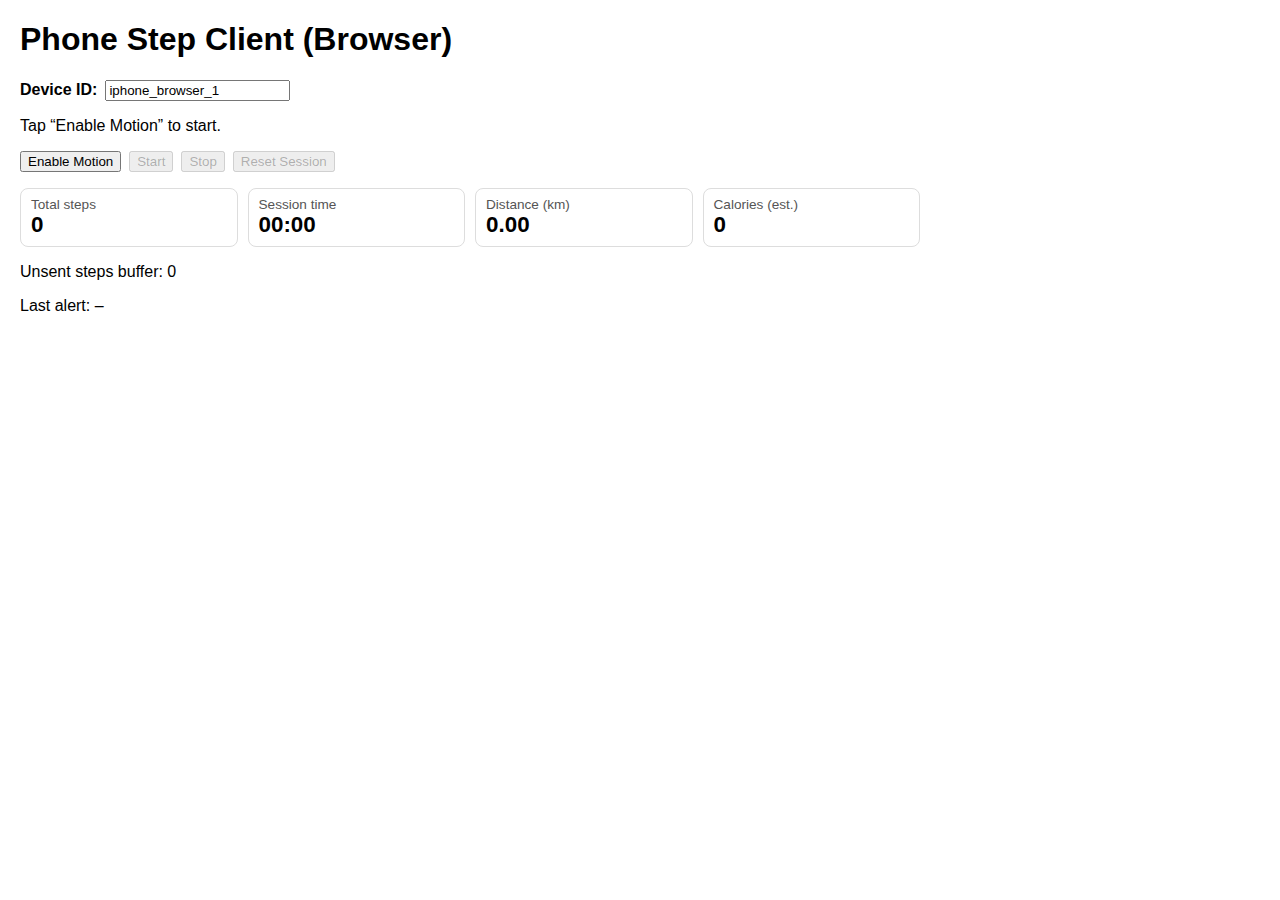
<file: ui/phone.html>
<!DOCTYPE html>
<html lang="en">
<head>
  <meta charset="UTF-8" />
  <title>Phone Step Client</title>
  <meta name="viewport" content="width=device-width, initial-scale=1.0" />
  <link rel="stylesheet" href="styles.css" />
</head>
<body>
  <h1>Phone Step Client (Browser)</h1>

  <div class="panel">
    <label for="deviceId"><strong>Device ID:</strong></label>
    <input id="deviceId" type="text" value="iphone_browser_1" />
  </div>

  <p id="status">Tap “Enable Motion” to start.</p>

  <div class="button-row">
    <button id="permBtn">Enable Motion</button>
    <button id="startBtn" disabled>Start</button>
    <button id="stopBtn" disabled>Stop</button>
    <button id="resetBtn" disabled>Reset Session</button>
  </div>

  <div class="stats-grid">
    <div class="stat">
      <div class="stat-label">Total steps</div>
      <div class="stat-value" id="totalSteps">0</div>
    </div>
    <div class="stat">
      <div class="stat-label">Session time</div>
      <div class="stat-value" id="sessionTime">00:00</div>
    </div>
    <div class="stat">
      <div class="stat-label">Distance (km)</div>
      <div class="stat-value" id="distanceKm">0.00</div>
    </div>
    <div class="stat">
      <div class="stat-label">Calories (est.)</div>
      <div class="stat-value" id="calories">0</div>
    </div>
  </div>

  <p>Unsent steps buffer: <span id="unsentSteps">0</span></p>
  <p>Last alert: <span id="lastAlert">–</span></p>

  <script src="phone.js"></script>
</body>
</html>
</file>
<file: ui/styles.css>
body {
    font-family: Arial, sans-serif;
    margin: 20px;
}

canvas {
    max-width: 900px;
    margin-top: 20px;
}

.panel {
    margin-bottom: 12px;
    display: flex;
    flex-wrap: wrap;
    gap: 8px;
    align-items: center;
}

.button-row {
    margin: 12px 0;
    display: flex;
    flex-wrap: wrap;
    gap: 8px;
}

.stats-grid {
    display: grid;
    grid-template-columns: repeat(auto-fit, minmax(140px, 1fr));
    gap: 10px;
    margin-top: 16px;
    max-width: 900px;
}

.stat {
    border: 1px solid #ddd;
    border-radius: 8px;
    padding: 8px 10px;
}

.stat-label {
    font-size: 0.85rem;
    color: #555;
}

.stat-value {
    font-size: 1.4rem;
    font-weight: bold;
}
</file>
